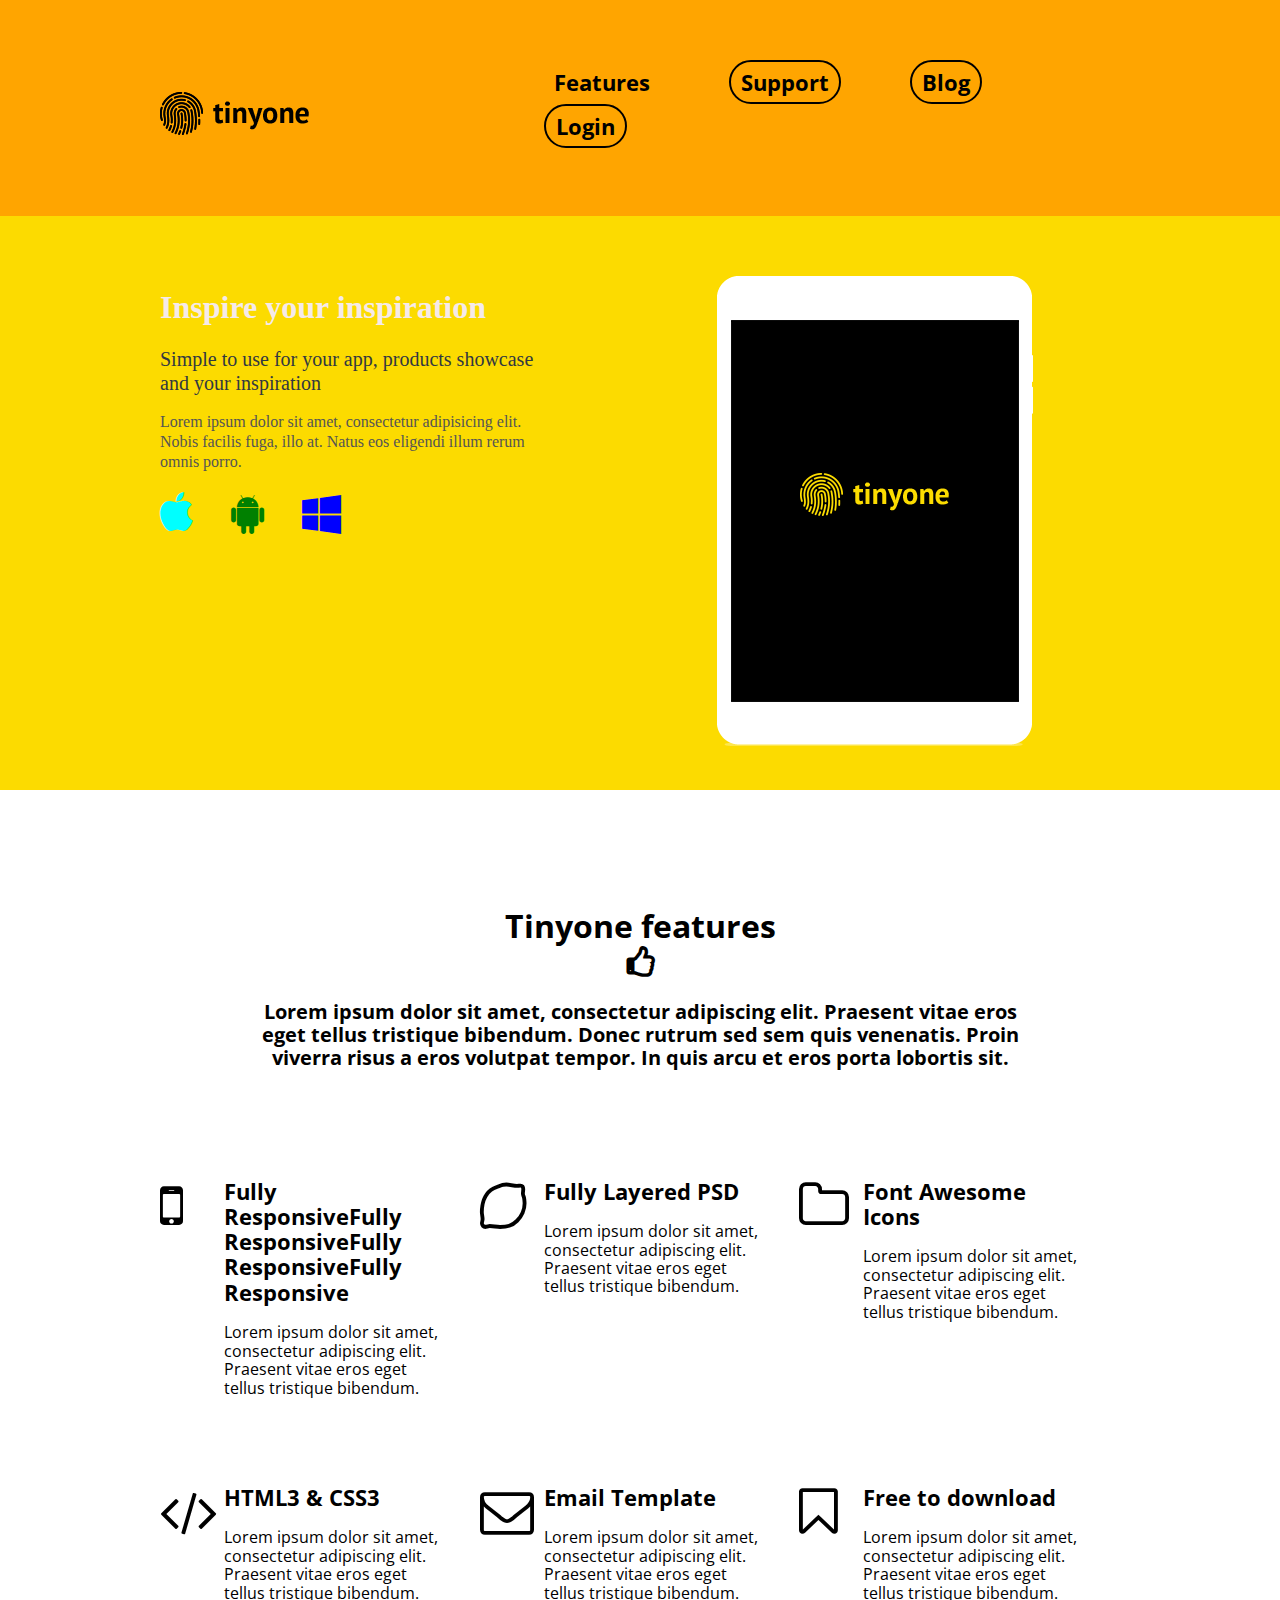
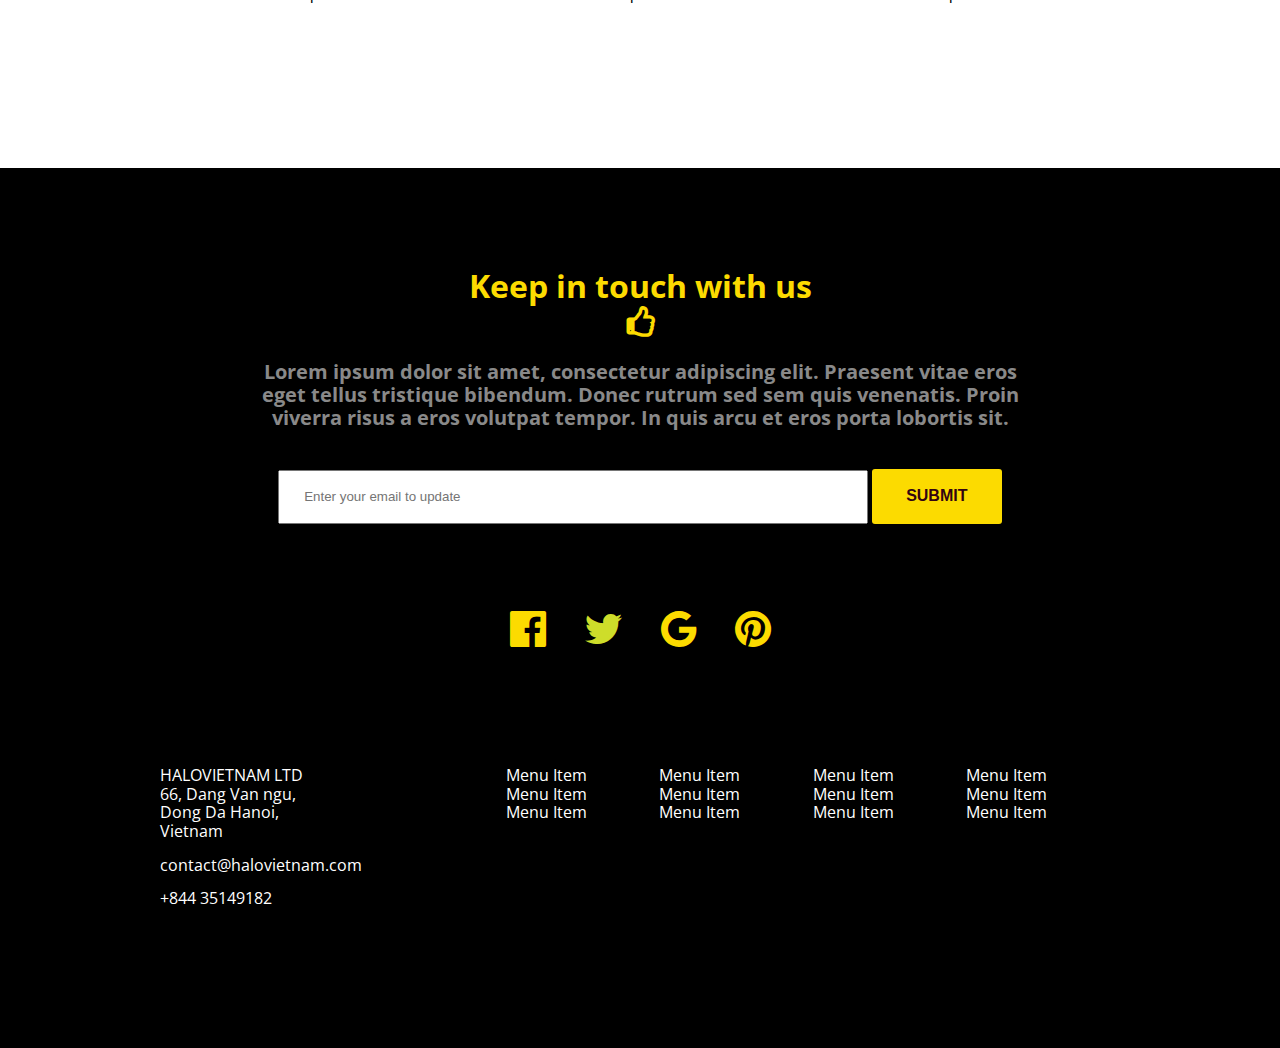
<file: index.html>
<!DOCTYPE html>
<html lang="en">

<head>
    <meta charset="UTF-8">
    <title>Tinyone</title>
    <link rel="stylesheet" href="css/normalized.css">
    <link href="https://fonts.googleapis.com/css?family=Open+Sans" rel="stylesheet">
    <link rel="stylesheet" href="plugins/font-awesome/css/font-awesome.min.css">
    <link rel="stylesheet" href="css/style.css">
</head>

<body>
    <!-- Header goes here -->
    <header class="site-header">
        <div class="container">
            <a class="logo" href="index.html">
                <img src="img/logo.png" alt="Tinyone">
            </a>
            <ul class="menu">
                <li class="menu-item">
                    <a href="#">Features</a>
                </li>
                <li class="menu-item border">
                    <a href="#">Support</a>
                </li>
                <li class="menu-item border">
                    <a href="pages/blog.html" target="_blank">Blog</a>
                </li>
                <li class="menu-item login border">
                    <a href="#">Login</a>
                </li>
            </ul>
        </div>
        <!-- .container -->
    </header>
    <!-- Main content goes here -->
    <main class="home-content">
        <!--.slider-->

        <section class="slider">
            <div class="container">
                <div class="slide-content">
                    <div class="slide-col text">
                        <div class="text-wrap">
                            <h1>Inspire your inspiration</h1>
                            <h2>Simple to use for your app, products showcase and your inspiration</h2>
                            <p>Lorem ipsum dolor sit amet, consectetur adipisicing elit. Nobis facilis fuga, illo at. Natus eos eligendi illum rerum omnis porro.</p>
                            <ul class="os-icons">
                                <li>
                                    <a href="https://www.apple.com/" target="blank">
                                        <i class="fa fa-apple" aria-hidden="true"></i>
                                    </a>
                                </li>
                                <li>
                                    <a href="https://www.android.com/" target="blank">
                                        <i class="fa fa-android" aria-hidden="blank"></i>
                                    </a>
                                </li>
                                <li>
                                    <a href="https://www.microsoft.com/uk-ua/windows/" target="blank">
                                        <i class="fa fa-windows" aria-hidden="blank"></i>
                                    </a>
                                </li>
                            </ul>
                        </div>
                    </div>
                    <div class="slide-col image">
                        <img src="img/ipad.png" width="316" height="470">
                    </div>
                </div>
                <!--.slide-content-->
            </div>
            <!--container-->
        </section>
        <!--/.slider-->


        <!--Features-->
        <section class="features">
            <div class="container">

                <section class="title-section">
                    <h2 class="title">Tinyone features</h2>
                    <h3>Lorem ipsum dolor sit amet, consectetur adipiscing elit. Praesent vitae eros eget tellus tristique bibendum. Donec rutrum sed sem quis venenatis. Proin viverra risus a eros volutpat tempor. In quis arcu et eros porta lobortis sit. </h3>

                </section>

                <ul class="text-icons">
                    <li>
                        <div class="icon">
                            <i class="fa fa-mobile" aria-hidden="true"></i>
                        </div>
                        <div class="text">
                            <h2>Fully ResponsiveFully ResponsiveFully ResponsiveFully Responsive</h2>
                            <p>Lorem ipsum dolor sit amet, consectetur adipiscing elit. Praesent vitae eros eget tellus tristique bibendum.</p>
                        </div>
                    </li>
                    <li>
                        <div class="icon">
                            <i class="fa fa-lemon-o" aria-hidden="true"></i>
                        </div>
                        <div class="text">
                            <h2>Fully Layered PSD</h2>
                            <p>Lorem ipsum dolor sit amet, consectetur adipiscing elit. Praesent vitae eros eget tellus tristique bibendum.</p>
                        </div>
                    </li>
                    <li>
                        <div class="icon">
                            <i class="fa fa-folder-o" aria-hidden="true"></i>
                        </div>
                        <div class="text">
                            <h2>Font Awesome Icons</h2>
                            <p>Lorem ipsum dolor sit amet, consectetur adipiscing elit. Praesent vitae eros eget tellus tristique bibendum.</p>
                        </div>
                    </li>
                    <li>
                        <div class="icon">
                            <i class="fa  fa-code" aria-hidden="true"></i>
                        </div>
                        <div class="text">
                            <h2>HTML3 &#38; CSS3 </h2>
                            <p>Lorem ipsum dolor sit amet, consectetur adipiscing elit. Praesent vitae eros eget tellus tristique bibendum.</p>
                        </div>
                    </li>
                    <li>
                        <div class="icon">
                            <i class="fa fa-envelope-o" aria-hidden="true"></i>
                        </div>
                        <div class="text">
                            <h2>Email Template</h2>
                            <p>Lorem ipsum dolor sit amet, consectetur adipiscing elit. Praesent vitae eros eget tellus tristique bibendum.</p>
                        </div>
                    </li>
                    <li>
                        <div class="icon">
                            <i class="fa fa-bookmark-o" aria-hidden="true"></i>
                        </div>
                        <div class="text">
                            <h2>Free to download</h2>
                            <p>Lorem ipsum dolor sit amet, consectetur adipiscing elit. Praesent vitae eros eget tellus tristique bibendum.</p>
                        </div>
                    </li>
                </ul>

            </div>

        </section>

        <!--.Features-->

        <!--Contacts-->
        <section class="contacts">
            <div class="container">
                <section class="title-section">
                    <h2 class="title">Keep in touch with us</h2>
                    <h3>Lorem ipsum dolor sit amet, consectetur adipiscing elit. Praesent vitae eros eget tellus tristique bibendum. Donec rutrum sed sem quis venenatis. Proin viverra risus a eros volutpat tempor. In quis arcu et eros porta lobortis sit. </h3>

                </section>
                <form action="pages/form-submit.html" method="GET" class="contact-form">
                    <input class="email" type="email" name="email" placeholder="Enter your email to update">
                    <input type="submit" value="Submit">
                </form>
                <ul class="os-icons social">
                    <li>
                        <a href="https://www.apple.com/" target="blank">
                            <i class="fa fa-facebook-official" aria-hidden="true"></i>
                        </a>
                    </li>
                    <li>
                        <a href="https://www.android.com/" target="blank">
                            <i class="fa fa-twitter" aria-hidden="true"></i>
                        </a>
                    </li>
                    <li>
                        <a href="https://www.microsoft.com/uk-ua/windows/" target="blank">
                            <i class="fa fa-google" aria-hidden="true"></i>
                        </a>
                    </li>
                    <li>
                        <a href="https://www.pinterest.com/categories/art/" target="_blank">
                            <i class="fa fa-pinterest" aria-hidden="true"></i>
                        </a>
                    </li>
                </ul>

            </div>
        </section>
        <!--.contacts-->
    </main>
    <!-- Footer -->
    <footer class="footer">
        <!-- container-->
        <div class="container">
            <section class="contact-info column">
                <p class="adress">HALOVIETNAM LTD 66, Dang Van ngu, Dong Da Hanoi, Vietnam
                </p>
                <a href="mailto:contact@halovietnam.com">contact@halovietnam.com
                </a>
                <a href="tel:+844 35149182">+844 35149182
                </a>
            </section>
            
            <ul class="column">
                <li><a href="#">Menu Item</a></li>
                <li><a href="#">Menu Item</a></li>
                <li><a href="#">Menu Item</a></li>
            </ul>
            <ul class="column">
                <li><a href="#">Menu Item</a></li>
                <li><a href="#">Menu Item</a></li>
                <li><a href="#">Menu Item</a></li>
            </ul>
            <ul class="column">
                <li><a href="#">Menu Item</a></li>
                <li><a href="#">Menu Item</a></li>
                <li><a href="#">Menu Item</a></li>
            </ul>
            <ul class="column">
                <li><a href="#">Menu Item</a></li>
                <li><a href="#">Menu Item</a></li>
                <li><a href="#">Menu Item</a></li>
            </ul>
        </div>
        <!-- .container -->
    </footer>
</body>

</html>
</file>
<file: css/style.css>
/* common styles */

body {
    margin: 0;
}

.container {
    max-width: 960px;
    width: 100%;
    margin: 0 auto;
    font-family: 'Open Sans', sans-serif;
}

ul {
    margin-top: 0;
    margin-bottom: 0;
    padding-left: 0;
}


/* Header styles */

.site-header {
    padding-top: 60px;
    padding-bottom: 68px;
    background: orange;
}

.site-header .container {
    font-size: 0;
}

.site-header .logo {
    display: inline-block;
    width: 40%;
}

.site-header .menu {
    display: inline-block;
    width: 60%;
    text-align: right font-size: 12px;
}


/*menu styles*/

.menu {
    list-style: none;
    ;
}

.menu .menu-item {
    display: inline-block;
    margin-right: 12%;
}

.menu .menu-item a {
    padding: 10px;
    display: block;
    text-decoration: none;
    color: #000;
    font-size: 22px;
    font-weight: 700;
    line-height: 20px;
}

.menu .menu-item a:hover {
    color: rgba(0, 0, 0, 0.6);
}

.menu .menu-item.border a {
    border: 2px solid black;
    border-radius: 30px;
}

.menu .menu-item.border a:hover {
    border: 2px solid rgba(0, 0, 0, 0.6);
}

.menu .menu-item:last-child {
    margin-right: 0;
}


/*Slider*/

.slider {
    background: #FCDB00;
}

.slider .slide-content {
    padding-bottom: 44px;
}

.slider .container {
    font-size: 0;
}

.slider .slide-col {
    display: inline-block;
}

.slider .text {
    width: 58%;
    font-size: 16px;
    vertical-align: top;
    padding-top: 73px;
}

.slider .text-wrap {
    width: 70%;
}

.slider .image {
    width: 42%;
    padding-top: 60px;
}

.slider .text h1 {
    margin-top: 0;
}

.slider .text h1 {
    margin-top: 0;
    font-family: "PT Sans";
    font-size: 32px;
    font-weight: 700;
    color: #f5eaea;
}

.slider .text h2 {
    font-family: "PT Sans";
    font-size: 20px;
    font-weight: 400;
    color: #313841;
    line-height: 24px;
}

.slider .text p {
    font-family: "PT Sans";
    font-size: 16px;
    font-weight: 400;
    color: #555555;
    line-height: 20px;
}

.os-icons {
    list-style: none;
    font-size: 0;
}

.os-icons li {
    display: inline-block;
    margin-right: 38px;
}

.os-icons li:nth-child(2) a {
    color: green;
}

.os-icons li:first-child a {
    color: aqua;
}

.os-icons li:last-child {
    margin-right: 0;
}

.os-icons li:last-child a {
    color: blue;
}

.os-icons li a {
    font-size: 42px;
    color: #010101;
    transition: all 0.5s ease;
}

.os-icons li a:hover {
    color: red;
}


/* Features*/

.features {
    padding-top: 118px;
}

.title-section {
    padding-bottom: 90px;
    text-align: center;
    width: 80%;
    margin: 0 auto;
}

.title-section .title {
    margin-top: 0;
    margin-bottom: 18px;
    font-size: 32px;
    font-weight: 700;
}

.title-section .title:after {
    content: "\f087";
    font-family: FontAwesome;
    display: block;
}

.title-section h3 {
    margin-top: 0;
    font-size: 20px;
}

.text-icons {
    padding-bottom: 78px;
    list-style: none;
    font-size: 0;
}

.text-icons li {
    display: inline-block;
    width: 33.3%;
    vertical-align: top;
    padding-bottom: 72px;
}

.text-icons li>div {
    display: inline-block;
}

.text-icons li .icon {
    width: 20%;
    vertical-align: top;
}

.text-icons li .text {
    width: 70%;
    padding-right: 10%;
}

.text-icons h2 {
    font-size: 22px;
    margin-top: 0;
    word-wrap: break-word;
}

.text-icons p {
    margin-top: 0;
    font-size: 16px;
}

.text-icons i {
    font-size: 54px;
}


/* Contacts*/

.contacts {
    background-color: black;
}

.contacts .title-section {
    padding-top: 100px;
    padding-bottom: 20px;
}

.contacts .title {
    color: #fcdb00;
}

.contacts h3 {
    color: #898989;
}


/*contact form*/

.contact-form {
    width: 80%;
    margin: 0 auto;
    padding-bottom: 80px;
    text-align: center;
}

.contact-form .email {
    width: 70%;
    height: 50px;
    padding: 0 24px;
    line-height: 50px;
    border-radius: none;
}

.contact-form input[type="submit"] {
    width: 130px;
    height: 55px;
    font-size: 16px;
    font-weight: 700;
    border-radius: 3px;
    border: none;
    background-color: #fcdb00;
    text-transform: uppercase;
    /*removes iPad styles*/
    webkit-appearance: none;
    /*removes iPad styles*/
    transition: all 0.4s ease;
    color: #330411;
}

.contact-form input[type="submit"]:hover {
    cursor: pointer;
    background-color: rgba(252, 219, 0, 0.85);
}

.contact-form .email:focus {
    outline-color: none;
    webkit-box-shadow: inset 0px 0px 30px 12px rgba(252, 219, 0, 1);
    moz-box-shadow: inset 0px 0px 30px 12px rgba(252, 219, 0, 1);
    box-shadow: inset 0px 0px 30px 12px rgba(252, 219, 0, 1);
}

.social {
    text-align: center;
    padding-bottom: 78px;
}

.social li:first-child a {
    color: #FCDB00;
}

.social li a {
    color: rgba(252, 219, 0, 1);
}

.social li:nth-child(2) a {
    color: rgba(228, 244, 47, 0.92);
}

.social li:last-child a {
    color: #FCDB00;
}

.social li a:hover {
    background-color: rgba(252, 219, 0, 0.85);
}


/*Footer*/

.footer {
    padding-top: 36px;
    padding-bottom: 140px;
    background-color: black;
    color: white;
}

.footer .container {
    font-size: 0;
}

.footer .contact-info p {
    margin-top: 0;
}

.footer a {
    color: white;
    text-decoration: none;
}

.footer .contact-info p {
    margin-top: 0;
}

.footer .contact-info a {
    display: block;
}

.footer .contact-info a:first-of-type {
    margin-bottom: 15px;
}

.footer ul {
    list-style: none;
}

.footer .column {
    display: inline-block;
    width: 16%;
    font-size: 16px;
    vertical-align: top;
}

.footer .column:first-child {
    width: 36%;
    padding-right: 20%;
    box-sizing: border-box;
}
</file>
<file: css/normalized.css>
/*! normalize.css v6.0.0 | MIT License | github.com/necolas/normalize.css */

/* Document
   ========================================================================== */

/**
 * 1. Correct the line height in all browsers.
 * 2. Prevent adjustments of font size after orientation changes in
 *    IE on Windows Phone and in iOS.
 */

html {
  line-height: 1.15; /* 1 */
  -ms-text-size-adjust: 100%; /* 2 */
  -webkit-text-size-adjust: 100%; /* 2 */
}

/* Sections
   ========================================================================== */

/**
 * Add the correct display in IE 9-.
 */

article,
aside,
footer,
header,
nav,
section {
  display: block;
}

/**
 * Correct the font size and margin on `h1` elements within `section` and
 * `article` contexts in Chrome, Firefox, and Safari.
 */

h1 {
  font-size: 2em;
  margin: 0.67em 0;
}

/* Grouping content
   ========================================================================== */

/**
 * Add the correct display in IE 9-.
 * 1. Add the correct display in IE.
 */

figcaption,
figure,
main { /* 1 */
  display: block;
}

/**
 * Add the correct margin in IE 8.
 */

figure {
  margin: 1em 40px;
}

/**
 * 1. Add the correct box sizing in Firefox.
 * 2. Show the overflow in Edge and IE.
 */

hr {
  box-sizing: content-box; /* 1 */
  height: 0; /* 1 */
  overflow: visible; /* 2 */
}

/**
 * 1. Correct the inheritance and scaling of font size in all browsers.
 * 2. Correct the odd `em` font sizing in all browsers.
 */

pre {
  font-family: monospace, monospace; /* 1 */
  font-size: 1em; /* 2 */
}

/* Text-level semantics
   ========================================================================== */

/**
 * 1. Remove the gray background on active links in IE 10.
 * 2. Remove gaps in links underline in iOS 8+ and Safari 8+.
 */

a {
  background-color: transparent; /* 1 */
  -webkit-text-decoration-skip: objects; /* 2 */
}

/**
 * 1. Remove the bottom border in Chrome 57- and Firefox 39-.
 * 2. Add the correct text decoration in Chrome, Edge, IE, Opera, and Safari.
 */

abbr[title] {
  border-bottom: none; /* 1 */
  text-decoration: underline; /* 2 */
  text-decoration: underline dotted; /* 2 */
}

/**
 * Prevent the duplicate application of `bolder` by the next rule in Safari 6.
 */

b,
strong {
  font-weight: inherit;
}

/**
 * Add the correct font weight in Chrome, Edge, and Safari.
 */

b,
strong {
  font-weight: bolder;
}

/**
 * 1. Correct the inheritance and scaling of font size in all browsers.
 * 2. Correct the odd `em` font sizing in all browsers.
 */

code,
kbd,
samp {
  font-family: monospace, monospace; /* 1 */
  font-size: 1em; /* 2 */
}

/**
 * Add the correct font style in Android 4.3-.
 */

dfn {
  font-style: italic;
}

/**
 * Add the correct background and color in IE 9-.
 */

mark {
  background-color: #ff0;
  color: #000;
}

/**
 * Add the correct font size in all browsers.
 */

small {
  font-size: 80%;
}

/**
 * Prevent `sub` and `sup` elements from affecting the line height in
 * all browsers.
 */

sub,
sup {
  font-size: 75%;
  line-height: 0;
  position: relative;
  vertical-align: baseline;
}

sub {
  bottom: -0.25em;
}

sup {
  top: -0.5em;
}

/* Embedded content
   ========================================================================== */

/**
 * Add the correct display in IE 9-.
 */

audio,
video {
  display: inline-block;
}

/**
 * Add the correct display in iOS 4-7.
 */

audio:not([controls]) {
  display: none;
  height: 0;
}

/**
 * Remove the border on images inside links in IE 10-.
 */

img {
  border-style: none;
}

/**
 * Hide the overflow in IE.
 */

svg:not(:root) {
  overflow: hidden;
}

/* Forms
   ========================================================================== */

/**
 * Remove the margin in Firefox and Safari.
 */

button,
input,
optgroup,
select,
textarea {
  margin: 0;
}

/**
 * Show the overflow in IE.
 * 1. Show the overflow in Edge.
 */

button,
input { /* 1 */
  overflow: visible;
}

/**
 * Remove the inheritance of text transform in Edge, Firefox, and IE.
 * 1. Remove the inheritance of text transform in Firefox.
 */

button,
select { /* 1 */
  text-transform: none;
}

/**
 * 1. Prevent a WebKit bug where (2) destroys native `audio` and `video`
 *    controls in Android 4.
 * 2. Correct the inability to style clickable types in iOS and Safari.
 */

button,
html [type="button"], /* 1 */
[type="reset"],
[type="submit"] {
  -webkit-appearance: button; /* 2 */
}

/**
 * Remove the inner border and padding in Firefox.
 */

button::-moz-focus-inner,
[type="button"]::-moz-focus-inner,
[type="reset"]::-moz-focus-inner,
[type="submit"]::-moz-focus-inner {
  border-style: none;
  padding: 0;
}

/**
 * Restore the focus styles unset by the previous rule.
 */

button:-moz-focusring,
[type="button"]:-moz-focusring,
[type="reset"]:-moz-focusring,
[type="submit"]:-moz-focusring {
  outline: 1px dotted ButtonText;
}

/**
 * 1. Correct the text wrapping in Edge and IE.
 * 2. Correct the color inheritance from `fieldset` elements in IE.
 * 3. Remove the padding so developers are not caught out when they zero out
 *    `fieldset` elements in all browsers.
 */

legend {
  box-sizing: border-box; /* 1 */
  color: inherit; /* 2 */
  display: table; /* 1 */
  max-width: 100%; /* 1 */
  padding: 0; /* 3 */
  white-space: normal; /* 1 */
}

/**
 * 1. Add the correct display in IE 9-.
 * 2. Add the correct vertical alignment in Chrome, Firefox, and Opera.
 */

progress {
  display: inline-block; /* 1 */
  vertical-align: baseline; /* 2 */
}

/**
 * Remove the default vertical scrollbar in IE.
 */

textarea {
  overflow: auto;
}

/**
 * 1. Add the correct box sizing in IE 10-.
 * 2. Remove the padding in IE 10-.
 */

[type="checkbox"],
[type="radio"] {
  box-sizing: border-box; /* 1 */
  padding: 0; /* 2 */
}

/**
 * Correct the cursor style of increment and decrement buttons in Chrome.
 */

[type="number"]::-webkit-inner-spin-button,
[type="number"]::-webkit-outer-spin-button {
  height: auto;
}

/**
 * 1. Correct the odd appearance in Chrome and Safari.
 * 2. Correct the outline style in Safari.
 */

[type="search"] {
  -webkit-appearance: textfield; /* 1 */
  outline-offset: -2px; /* 2 */
}

/**
 * Remove the inner padding and cancel buttons in Chrome and Safari on macOS.
 */

[type="search"]::-webkit-search-cancel-button,
[type="search"]::-webkit-search-decoration {
  -webkit-appearance: none;
}

/**
 * 1. Correct the inability to style clickable types in iOS and Safari.
 * 2. Change font properties to `inherit` in Safari.
 */

::-webkit-file-upload-button {
  -webkit-appearance: button; /* 1 */
  font: inherit; /* 2 */
}

/* Interactive
   ========================================================================== */

/*
 * Add the correct display in IE 9-.
 * 1. Add the correct display in Edge, IE, and Firefox.
 */

details, /* 1 */
menu {
  display: block;
}

/*
 * Add the correct display in all browsers.
 */

summary {
  display: list-item;
}

/* Scripting
   ========================================================================== */

/**
 * Add the correct display in IE 9-.
 */

canvas {
  display: inline-block;
}

/**
 * Add the correct display in IE.
 */

template {
  display: none;
}

/* Hidden
   ========================================================================== */

/**
 * Add the correct display in IE 10-.
 */

[hidden] {
  display: none;
}
</file>
